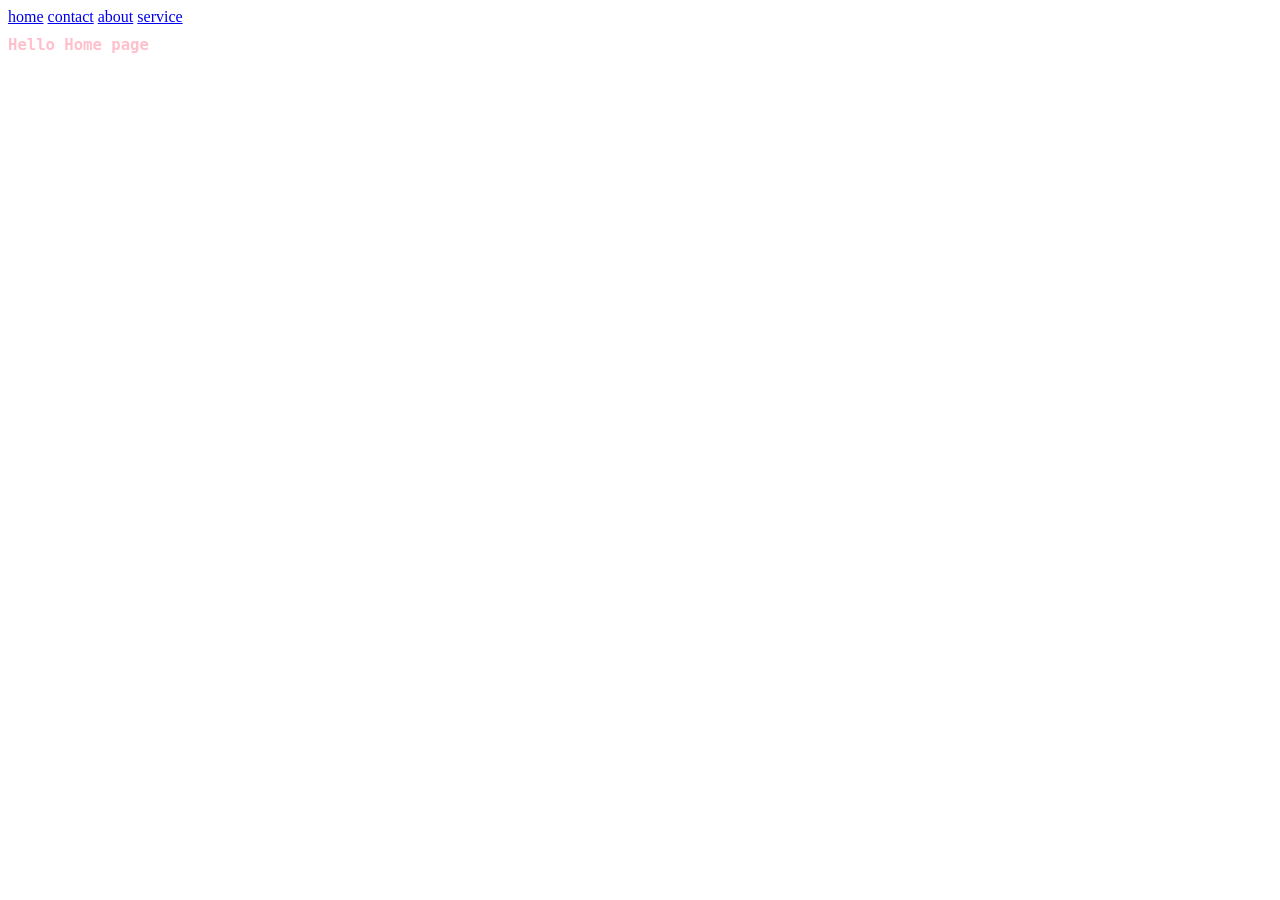
<file: index.html>
<!DOCTYPE html>
<html lang="en">
<head>
    <meta charset="UTF-8">
    <meta name="viewport" content="width=device-width, initial-scale=1.0">
    <title>Document</title>
    <link rel="stylesheet" href="style.css">
    <style>
        h1 {
            color:pink;
            font-size: larger;
            font-family: monospace;;
           }
    </style>    
</head>
<body>
    <a href="index.html">home</a>
    <a href="contact.html">contact</a>
    <a href="about.html">about</a>
    <a href="service.html">service</a>
    <h1>Hello Home page</h1>
</body>
</html>
</file>
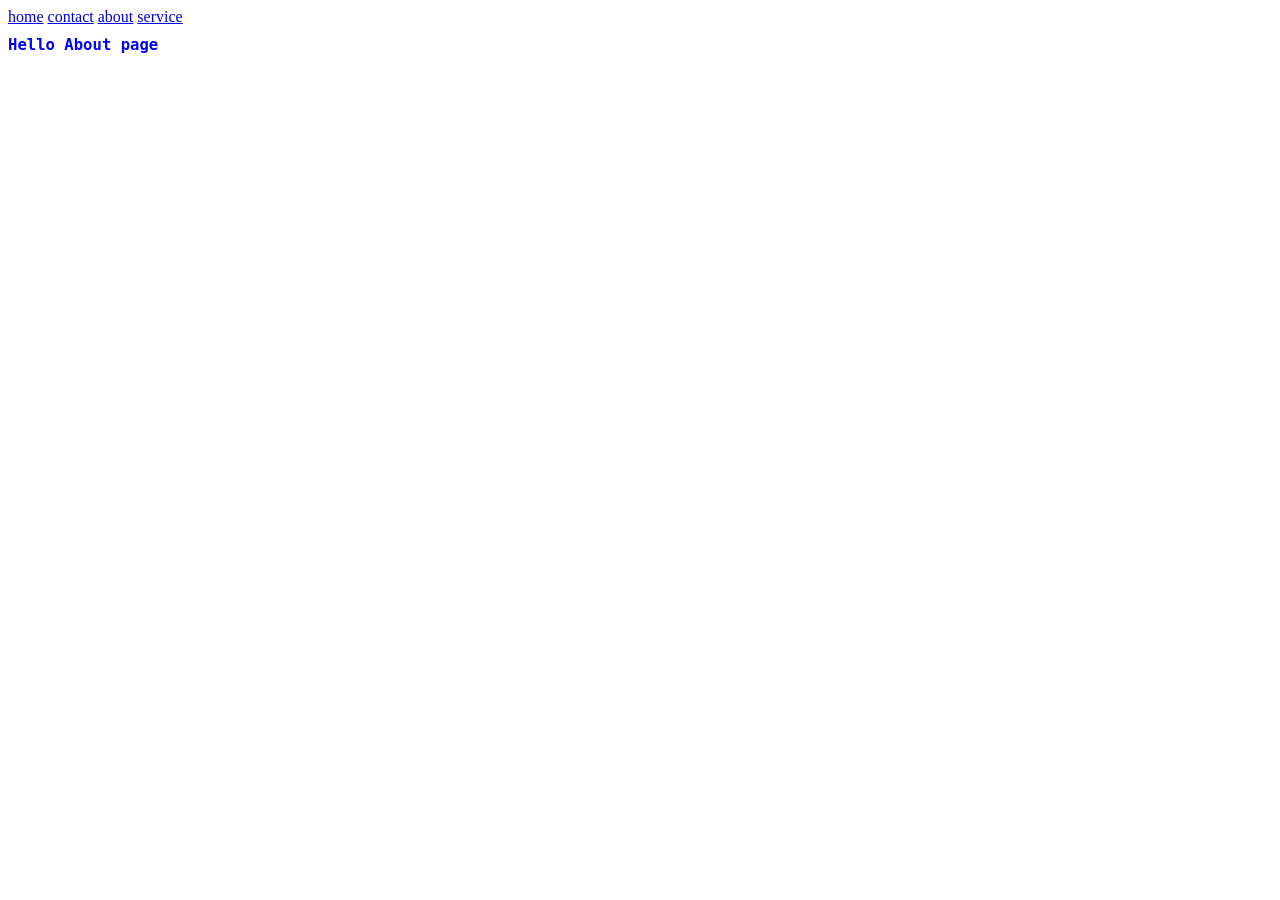
<file: about.html>
<!DOCTYPE html>
<html lang="en">
<head>
    <meta charset="UTF-8">
    <meta name="viewport" content="width=device-width, initial-scale=1.0">
    <title>Document</title>
</head>
<body>
    <a href="index.html">home</a>
    <a href="contact.html">contact</a>
    <a href="about.html">about</a>
    <a href="service.html">service</a>
    <h1 style="color: blue; font-size: larger; font-family: monospace;">Hello About page</h1>
</body>
</html>
</file>
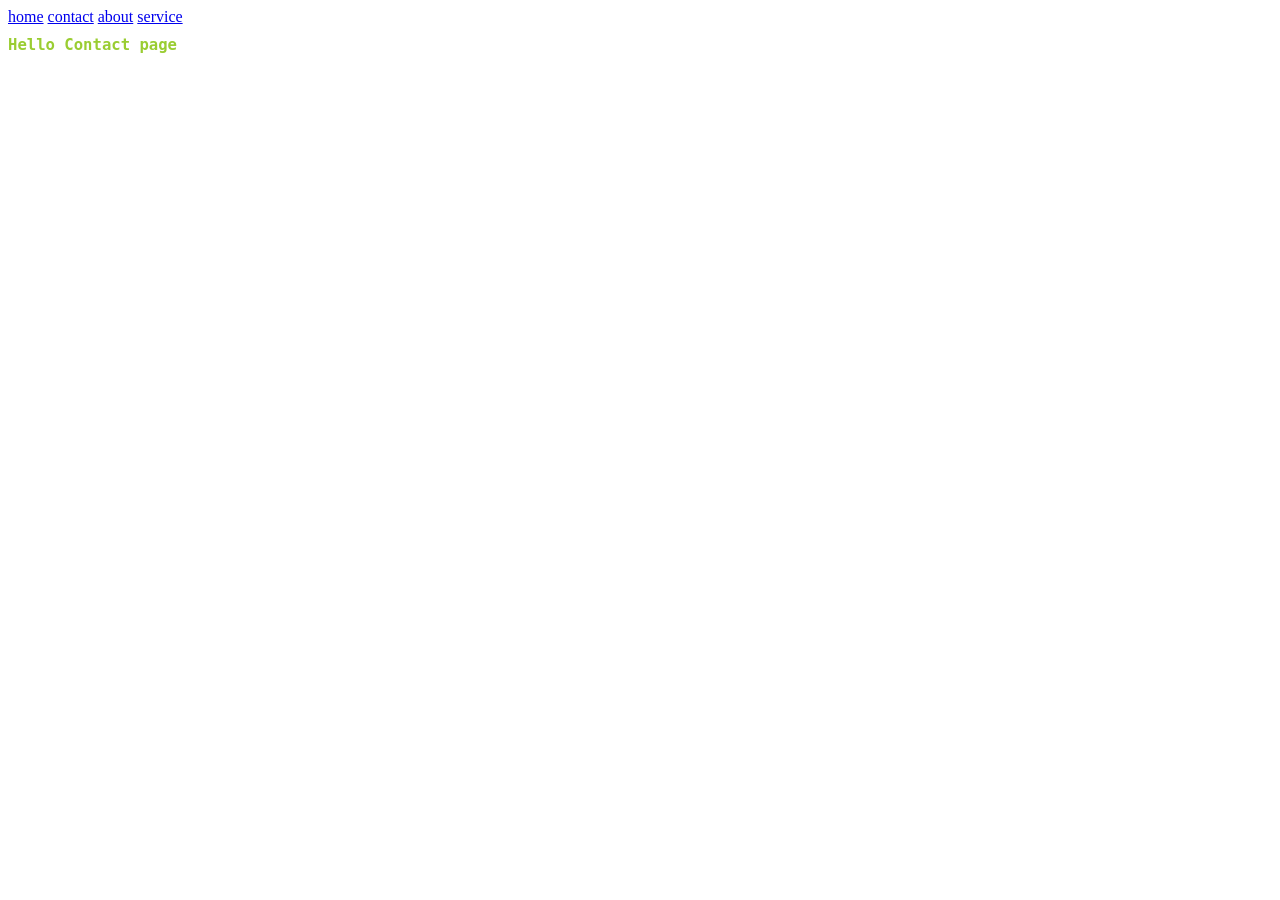
<file: contact.html>
<!DOCTYPE html>
<html lang="en">
<head>
    <meta charset="UTF-8">
    <meta name="viewport" content="width=device-width, initial-scale=1.0">
    <title>Document</title>
</head>
<body>
    <a href="index.html">home</a>
    <a href="contact.html">contact</a>
    <a href="about.html">about</a>
    <a href="service.html">service</a>
    <h1 style="color: yellowgreen; font-size: larger; font-family: monospace;">Hello Contact page</h1>
</body>
</html>
</file>
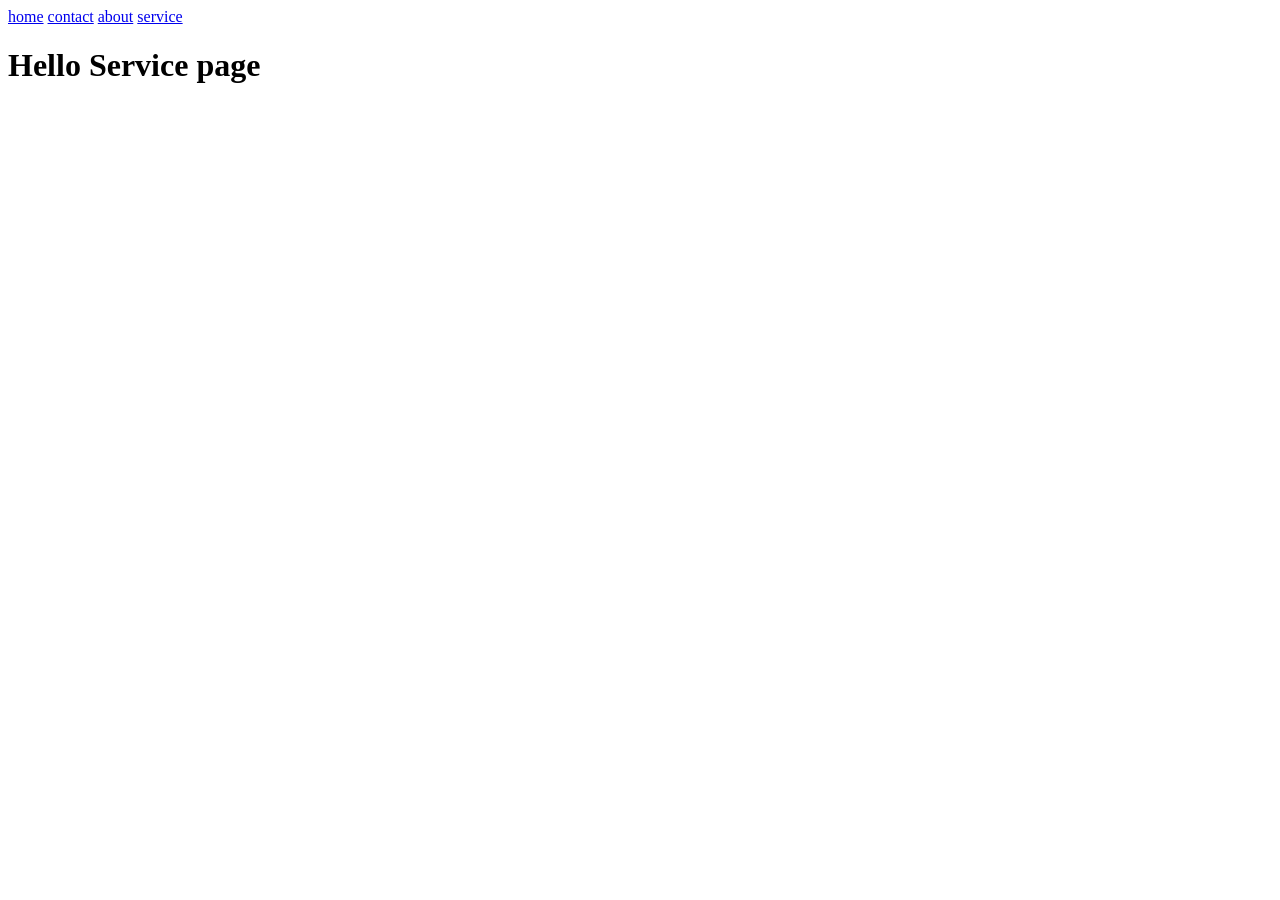
<file: service.html>
<!DOCTYPE html>
<html lang="en">
<head>
    <meta charset="UTF-8">
    <meta name="viewport" content="width=device-width, initial-scale=1.0">
    <title>Document</title>
</head>
<body>
    <a href="index.html">home</a>
    <a href="contact.html">contact</a>
    <a href="about.html">about</a>
    <a href="service.html">service</a>
    <h1>Hello Service page</h1>
</body>
</html>
</file>
<file: style.css>
h1  {
    color:yellow;
    font-size: larger;
    font-family: monospace;
}
</file>
